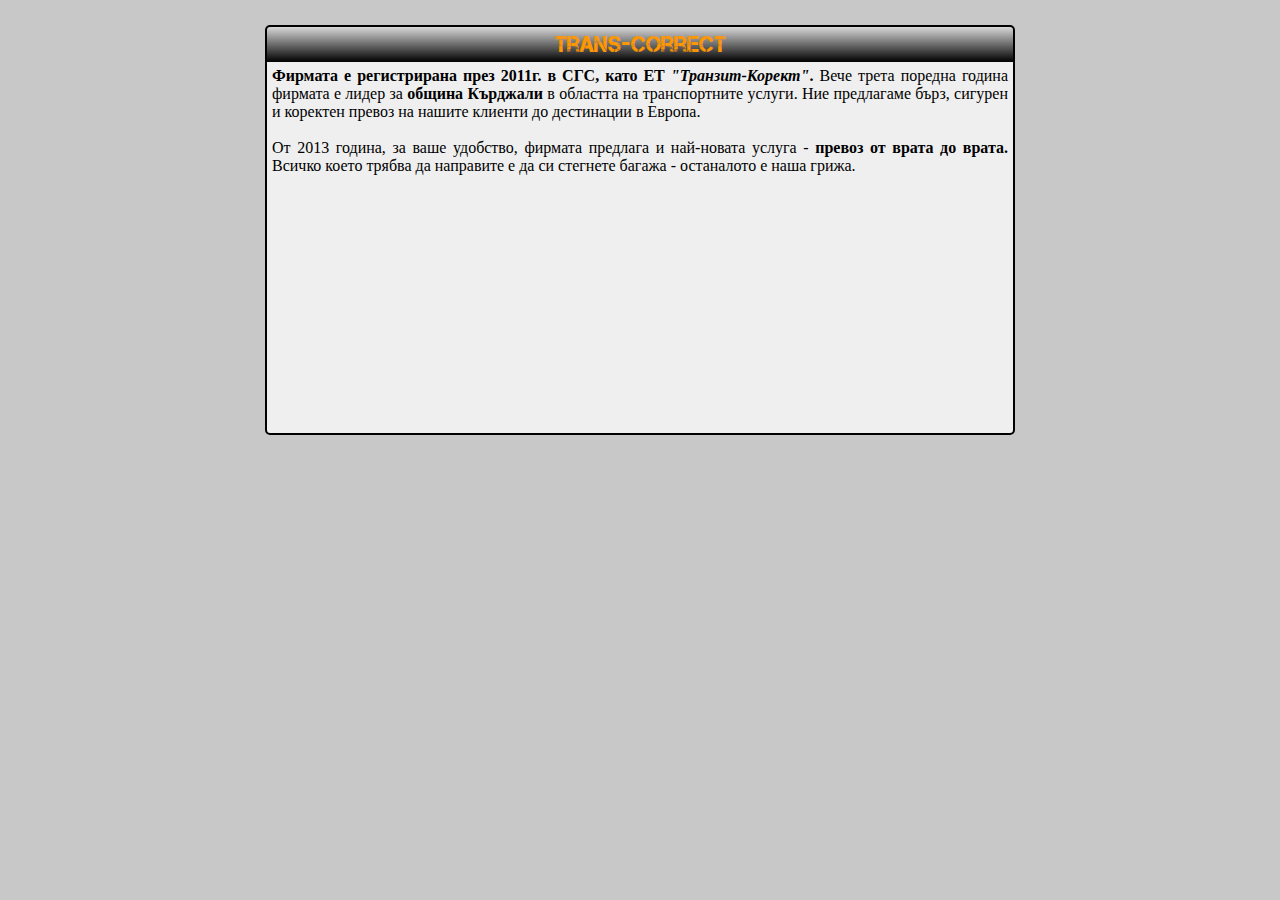
<file: pages/about.html>
<!DOCTYPE html>
<html>
<head lang="en">
    <meta charset="UTF-8">
    <title>About</title>
    <link rel="stylesheet" href="../style/index-css.css"/>
    <style>
        body #wrapper section{
            width: 750px;
            margin: 25px;;
        }
    </style>
</head>
<body>
    <div id="wrapper">
        <main>
            <section>
                <div class="sec-header">Trans-Correct</div>
                <div class="sec-info">
                    <p><strong>Фирмата е регистрирана през 2011г. в СГС, като ЕТ <em>"Транзит-Корект"</em>.</strong> Вече трета поредна година фирмата
                        е лидер за <strong>община Кърджали</strong> в областта на транспортните услуги. Ние предлагаме бърз, сигурен и коректен превоз
                        на нашите клиенти до дестинации в Европа.</p>
                    <br/>
                    <p>От 2013 година, за ваше удобство, фирмата предлага и най-новата услуга - <strong>превоз от врата до врата.</strong> Всичко което
                        трябва да направите е да си стегнете багажа - останалото е наша грижа.</p>
                </div>
            </section>
        </main>
    </div>
</body>
</html>
</file>
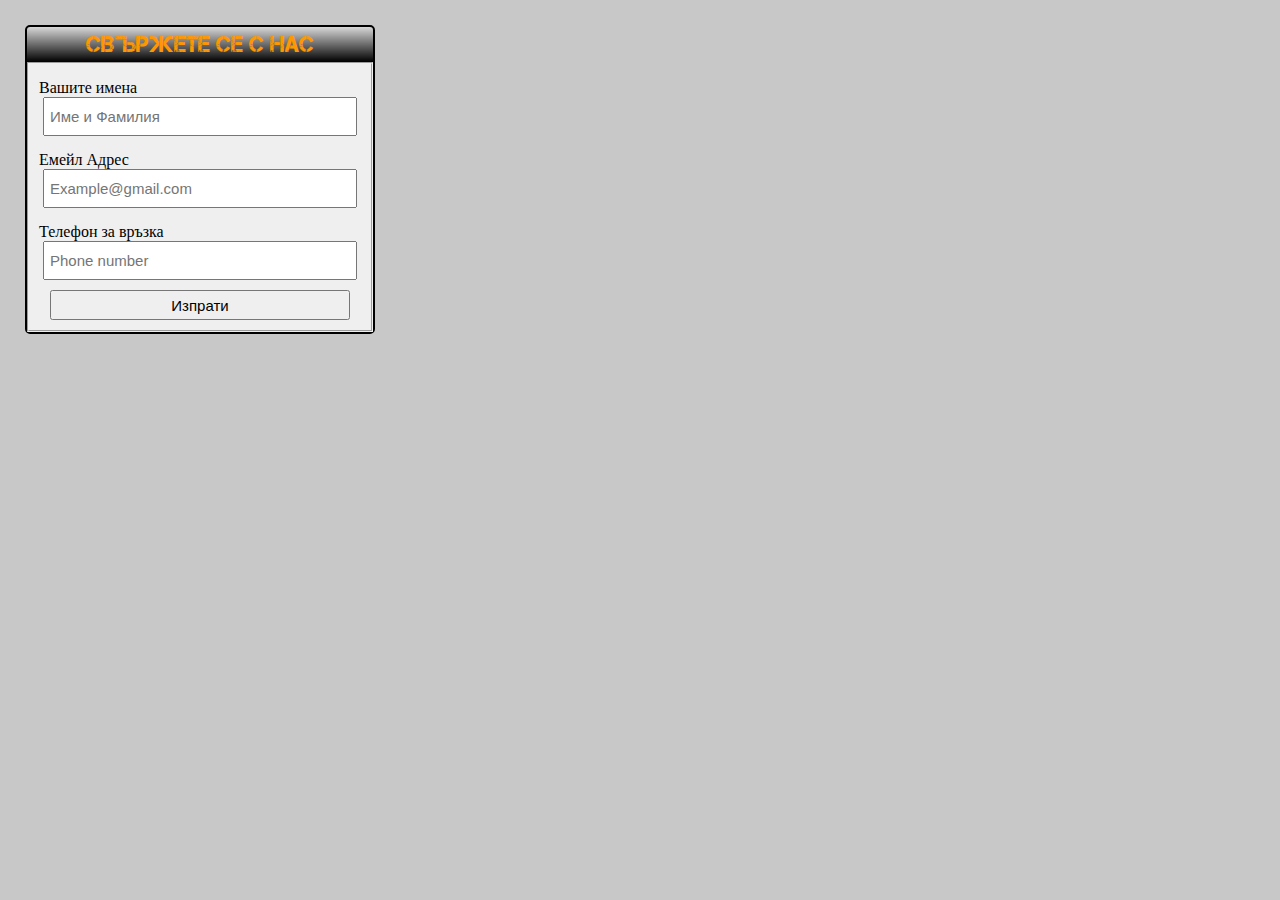
<file: pages/contacts.html>
<!DOCTYPE html>
<html>
<head lang="en">
    <meta charset="UTF-8">
    <title>Contacts</title>
    <link rel="stylesheet" href="../style/contacts-css.css"/>
</head>
<body>
    <div id="wrapper">
        <main>
            <section id="sec-contacts">
                <div id="contacts-header">Свържете се с нас</div>
                <form action="post">
                    <fieldset>
                        <label for="name">Вашите имена</label>
                        <input type="text" id="name" name="name" placeholder="Име и Фамилия"/>
                        <label for="mail">Емейл Адрес</label>
                        <input type="email" id="mail" name="mail" placeholder="Example@gmail.com"/>
                        <label for="phone">Телефон за връзка</label>
                        <input type="text" id="phone" name="phone" placeholder="Phone number"/>
                        <input type="submit" value="Изпрати"/>
                    </fieldset>
                </form>
            </section>
        </main>
    </div>
</body>
</html>
</file>
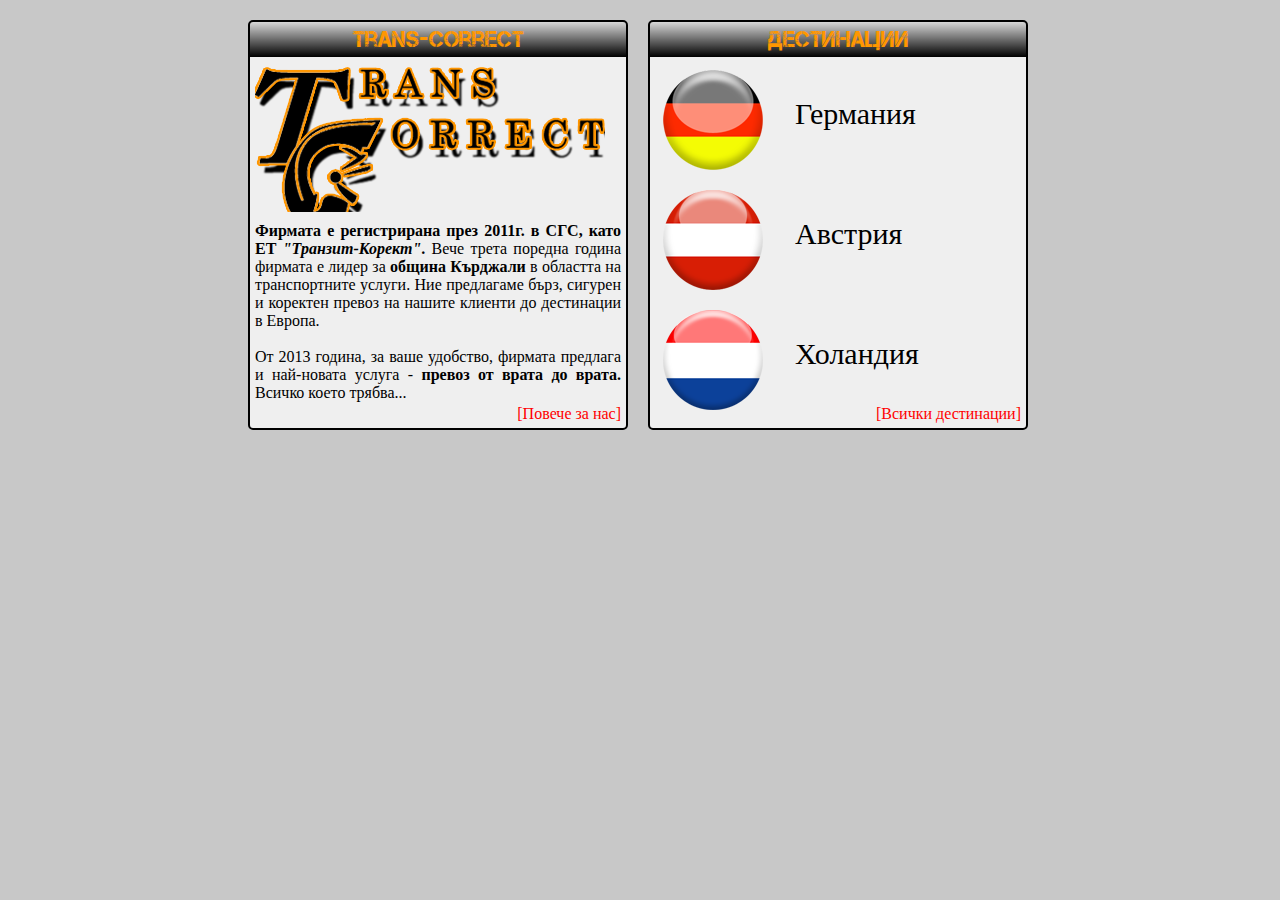
<file: pages/home.html>
<!DOCTYPE html>
<html>
<head lang="en">
    <meta charset="UTF-8">
    <title>HOME PAGE</title>
    <link rel="stylesheet" href="../style/index-css.css"/>
</head>
<body>
<div id="wrapper">
    <main>
        <section>
            <div class="sec-header">Trans-Correct</div>
            <div class="sec-img"></div>
            <div class="sec-info">
                <p><strong>Фирмата е регистрирана през 2011г. в СГС, като ЕТ <em>"Транзит-Корект"</em>.</strong> Вече трета поредна година фирмата
                    е лидер за <strong>община Кърджали</strong> в областта на транспортните услуги. Ние предлагаме бърз, сигурен и коректен превоз
                    на нашите клиенти до дестинации в Европа.</p>
                <br/>
                <p>От 2013 година, за ваше удобство, фирмата предлага и най-новата услуга - <strong>превоз от врата до врата.</strong> Всичко което
                    трябва...</p>
            </div>
            <a class="sec-more-info" href="../pages/about.html" target="main-frame" >[Повече за нас]</a>
        </section>

        <section>
            <div class="sec-header">Дестинации</div>
            <div class="sec-info">
                <figure>
                    <img src="../images/flags/flag_DE.png" alt="DE"/>
                    <p>Германия</p>
                </figure>
                <figure>
                    <img src="../images/flags/flag_AT.png" alt="DE"/>
                    <p>Австрия</p>
                </figure>
                <figure>
                    <img src="../images/flags/flag_NL.png" alt="DE"/>
                    <p>Холандия</p>
                </figure>
                <a class="sec-more-info" href="#">[Всички дестинации]</a>
            </div>
        </section>
    </main>
</div>
</body>
</html>
</file>
<file: style/index-css.css>
@font-face {
    font-family: "Capture";
    src: url("../fonts/Capture_it.ttf");
    font-weight: 400;
}

*{
    margin: 0;
    padding: 0;
}

body{
    background: rgba(200, 200, 200, 1);
}

body #wrapper{
    width: 800px;
    margin: auto;
}

/* --- header --- */
    body #wrapper header #logo{
        height: 150px;
        width: 800px;
        background: url("../images/Header-bg.jpg");
        border-radius: 10px 10px 0 0;
    }

    body #wrapper header nav{
        width: 100%;
        height: 42px;
        text-align: center;
        border-radius: 0 0 10px 10px;
        background: -webkit-linear-gradient(rgba(0,0,0,0.1),rgba(0,0,0,1)); /*Safari 5.1-6*/
        background: -o-linear-gradient(rgba(0,0,0,0.1),rgba(0,0,0,1)); /*Opera 11.1-12*/
        background: -moz-linear-gradient(rgba(0,0,0,0.1),rgba(0,0,0,1)); /*Fx 3.6-15*/
        background: linear-gradient(rgba(0,0,0,0.1),rgba(0,0,0,1)); /*Standard*/
    }
        body #wrapper header nav ul{
            list-style: none;
        }
            body #wrapper header nav ul li{
                margin: 0 5px 0 5px;
                display: inline-block;
            }
                body #wrapper header nav ul li a{
                    outline: none;
                    margin-top: 3px;
                   /* color: rgba(255, 150, 0, 0.9);*/
                    text-shadow: 3px 3px 2px rgba(100, 100, 100, 1);
                    text-decoration: none;
                    display: inline-block;
                    padding: 0 15px 0 15px;
                    font-family: Capture, Arial, sans-serif;
                    font-size: 30px;
                    border-radius: 10px;
                  /*  background: rgba(169,169,169,0.7);*/
                }
                body #wrapper header nav ul li.selected a{
                    color: black;
                }
                body #wrapper header nav ul li.selected a:hover{
                    color: #ff9700;
                }
/* --- iFrame --- */
body #wrapper #main-frame{
    width: 800px;
    height: 600px;
    background: none;
}


/* --- main --- */
body main section{
    position: relative;
    box-sizing: border-box;
    vertical-align: top;
    width: 380px;
    height: 410px;
    margin: 20px 8px 8px 8px;
    text-align:justify;
    background: rgba(255, 255, 255, 0.7);
    border: 2px solid black;
    display: inline-block;
    border-radius: 5px;
}
    body main section .sec-header{
        height: 30px;
        text-align: center;
        font-family: Capture, Arial, sans-serif;
        font-size: 22px;
        padding-top: 5px;
        color: rgba(255,151,0,1);
        background: -webkit-linear-gradient(rgba(0,0,0,0.1),rgba(0,0,0,1)); /*Safari 5.1-6*/
        background: -o-linear-gradient(rgba(0,0,0,0.1),rgba(0,0,0,1)); /*Opera 11.1-12*/
        background: -moz-linear-gradient(rgba(0,0,0,0.1),rgba(0,0,0,1)); /*Fx 3.6-15*/
        background: linear-gradient(rgba(0,0,0,0.1),rgba(0,0,0,1)); /*Standard*/
    }
    body main section .sec-img{
        margin: 5px;
        width: 350px;
        height: 150px;
        background: url("../images/logo-small.png");
    }
    body main section .sec-info{
        padding: 5px;
    }
    body main section .sec-more-info{
        position: absolute;
        bottom: 0;
        right: 0;
        text-decoration: none;
        color: red;
        padding: 5px;
    }
    body main section .sec-info figure img{
        display: inline-block;
        width: 100px;
        margin: 8px;
    }
    body main section .sec-info figure p{
        display: inline-block;
        text-align: center;
        font-size: 30px;
        vertical-align: top;
        padding-top: 35px;
        padding-left: 20px;
    }

/* --- footer --- */
body #wrapper footer{
    position: absolute;
    bottom: 0;
    width: 800px;
    margin-top:  10px;
    padding-top: 10px;
    font-family: Capture, Arial, sans-serif;
    text-align: center;
    background: -webkit-linear-gradient(rgba(0,0,0,0.1),rgba(0,0,0,1)); /*Safari 5.1-6*/
    background: -o-linear-gradient(rgba(0,0,0,0.1),rgba(0,0,0,1)); /*Opera 11.1-12*/
    background: -moz-linear-gradient(rgba(0,0,0,0.1),rgba(0,0,0,1)); /*Fx 3.6-15*/
    background: linear-gradient(rgba(0,0,0,0.1),rgba(0,0,0,1)); /*Standard*/
    border-radius: 0 0 10px 10px;
    color: rgba(255,151,0,1);
    height: 30px;
}
</file>
<file: style/contacts-css.css>
@font-face {
    font-family: "Capture";
    src: url("../fonts/Capture_it.ttf");
    font-weight: 400;
}

*{
    margin: 0;
    padding: 0;
}

body{
    background: rgba(200, 200, 200, 1);
}

body #wrapper main #sec-contacts{
    width: 350px;
    margin: 25px;
    box-sizing: border-box;
    background: rgba(255, 255, 255, 0.7);
    border: 2px solid black;
    display: inline-block;
    border-radius: 5px;
}
    body #wrapper main #sec-contacts #contacts-header{
        height: 30px;
        text-align: center;
        font-family: Capture, Arial, sans-serif;
        font-size: 22px;
        padding-top: 5px;
        color: rgba(255,151,0,1);
        background: -webkit-linear-gradient(rgba(0,0,0,0.1),rgba(0,0,0,1)); /*Safari 5.1-6*/
        background: -o-linear-gradient(rgba(0,0,0,0.1),rgba(0,0,0,1)); /*Opera 11.1-12*/
        background: -moz-linear-gradient(rgba(0,0,0,0.1),rgba(0,0,0,1)); /*Fx 3.6-15*/
        background: linear-gradient(rgba(0,0,0,0.1),rgba(0,0,0,1)); /*Standard*/
    }
        body #wrapper main #sec-contacts form fieldset label{
            margin-top: 15px;
            margin-left: 10px;
            display: block;
        }
        body #wrapper main #sec-contacts form fieldset input{
            margin-top: 5px;
            margin-left: 10px;
            display: block;
            height: 25px;
            padding: 5px;
            font-size: 15px;
            width: 300px;
            margin: auto;
        }
        body #wrapper main #sec-contacts form fieldset input[type="submit"]{
            padding: 5px;
            width: 300px;
            height: 30px;
            margin: 10px auto;
        }
</file>
